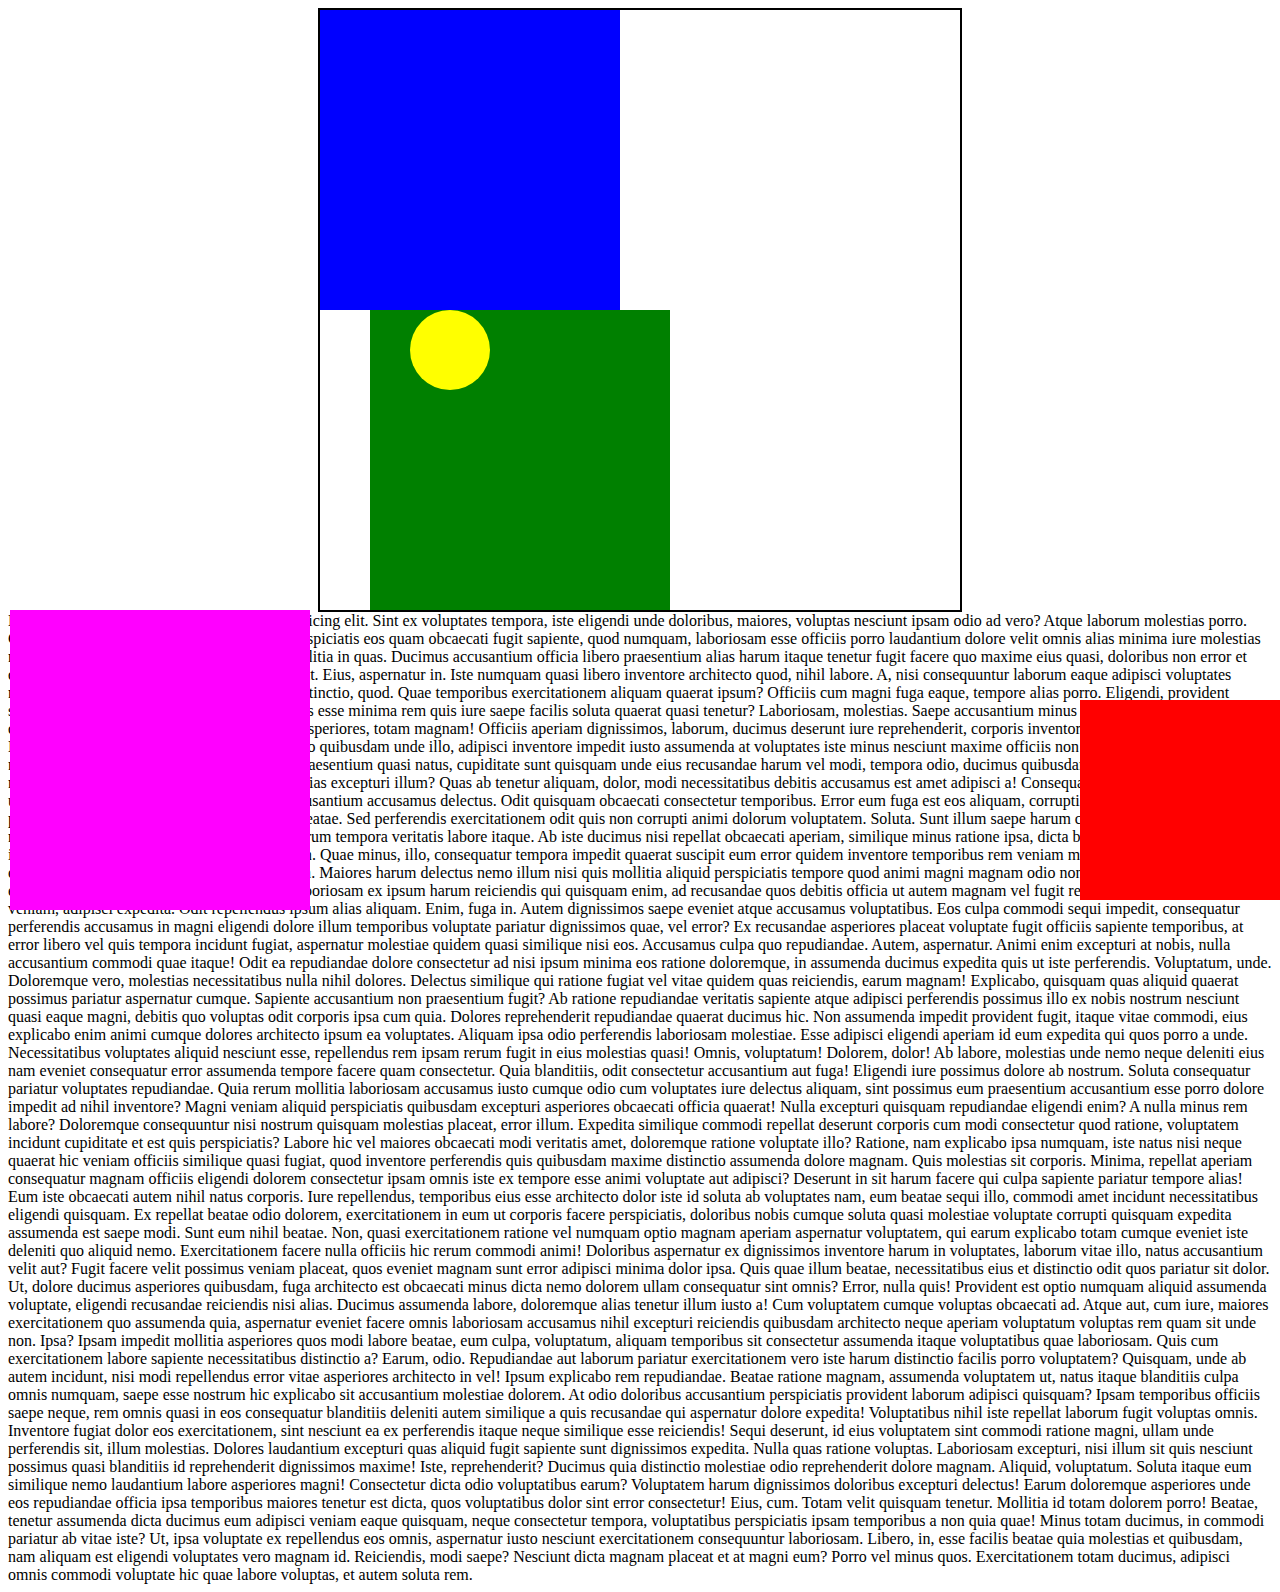
<file: index.html>
<!DOCTYPE html>
<html lang="en">
<head>
    <meta charset="UTF-8">
    <meta http-equiv="X-UA-Compatible" content="IE=edge">
    <meta name="viewport" content="width=device-width, initial-scale=1.0">
    <title>Document</title>
    <link rel="stylesheet" href="./main.css">
</head>
<body>
    <div class="boxes">
        <div class="box1">
        </div>
        <div class="box2">
        </div>
        <div class="box3">
            <div class="circle1">
            </div>
        </div>
        <div class="box4">
            
        </div>
    </div>
    Lorem ipsum dolor, sit amet consectetur adipisicing elit. Sint ex voluptates tempora, iste eligendi unde doloribus, maiores, voluptas nesciunt ipsam odio ad vero? Atque laborum molestias porro. Culpa, cupiditate sequi.
    Nemo dignissimos perspiciatis eos quam obcaecati fugit sapiente, quod numquam, laboriosam esse officiis porro laudantium dolore velit omnis alias minima iure molestias neque ducimus nostrum ratione. Molestias mollitia in quas.
    Ducimus accusantium officia libero praesentium alias harum itaque tenetur fugit facere quo maxime eius quasi, doloribus non error et dolorum cumque porro optio, ut aliquid dolor at. Eius, aspernatur in.
    Iste numquam quasi libero inventore architecto quod, nihil labore. A, nisi consequuntur laborum eaque adipisci voluptates maiores optio commodi porro fuga tenetur. Distinctio, quod. Quae temporibus exercitationem aliquam quaerat ipsum?
    Officiis cum magni fuga eaque, tempore alias porro. Eligendi, provident sequi? Maiores, id, accusamus facere alias quos esse minima rem quis iure saepe facilis soluta quaerat quasi tenetur? Laboriosam, molestias.
    Saepe accusantium minus laborum quis, voluptatum ea quos praesentium, odit possimus magni nulla asperiores, totam magnam! Officiis aperiam dignissimos, laborum, ducimus deserunt iure reprehenderit, corporis inventore facilis cum explicabo iusto?
    Necessitatibus ut nemo sed reiciendis, distinctio quibusdam unde illo, adipisci inventore impedit iusto assumenda at voluptates iste minus nesciunt maxime officiis non amet magnam dolor? Porro nostrum quasi possimus libero.
    Alias, amet? Praesentium quasi natus, cupiditate sunt quisquam unde eius recusandae harum vel modi, tempora odio, ducimus quibusdam necessitatibus. Ut dicta modi voluptatem nobis tempora officia nulla alias excepturi illum?
    Quas ab tenetur aliquam, dolor, modi necessitatibus debitis accusamus est amet adipisci a! Consequatur quas non dignissimos ullam voluptatem laborum facere expedita accusantium accusamus delectus. Odit quisquam obcaecati consectetur temporibus.
    Error eum fuga est eos aliquam, corrupti fugit quo animi magnam placeat cum quas dolores, at rem laudantium beatae. Sed perferendis exercitationem odit quis non corrupti animi dolorum voluptatem. Soluta.
    Sunt illum saepe harum corrupti impedit blanditiis repudiandae autem, asperiores dicta eveniet earum tempora veritatis labore itaque. Ab iste ducimus nisi repellat obcaecati aperiam, similique minus ratione ipsa, dicta blanditiis?
    Consequatur sit sint illo numquam nostrum quisquam quae eius non. Quae minus, illo, consequatur tempora impedit quaerat suscipit eum error quidem inventore temporibus rem veniam maiores dolorem? Temporibus, omnis vel!
    Vel numquam explicabo laudantium. Maiores harum delectus nemo illum nisi quis mollitia aliquid perspiciatis tempore quod animi magni magnam odio non porro, qui sunt labore! Rem expedita vel recusandae quisquam.
    Incidunt laboriosam ex ipsum harum reiciendis qui quisquam enim, ad recusandae quos debitis officia ut autem magnam vel fugit repellendus commodi placeat veniam, adipisci expedita. Odit repellendus ipsum alias aliquam.
    Enim, fuga in. Autem dignissimos saepe eveniet atque accusamus voluptatibus. Eos culpa commodi sequi impedit, consequatur perferendis accusamus in magni eligendi dolore illum temporibus voluptate pariatur dignissimos quae, vel error?
    Ex recusandae asperiores placeat voluptate fugit officiis sapiente temporibus, at error libero vel quis tempora incidunt fugiat, aspernatur molestiae quidem quasi similique nisi eos. Accusamus culpa quo repudiandae. Autem, aspernatur.
    Animi enim excepturi at nobis, nulla accusantium commodi quae itaque! Odit ea repudiandae dolore consectetur ad nisi ipsum minima eos ratione doloremque, in assumenda ducimus expedita quis ut iste perferendis.
    Voluptatum, unde. Doloremque vero, molestias necessitatibus nulla nihil dolores. Delectus similique qui ratione fugiat vel vitae quidem quas reiciendis, earum magnam! Explicabo, quisquam quas aliquid quaerat possimus pariatur aspernatur cumque.
    Sapiente accusantium non praesentium fugit? Ab ratione repudiandae veritatis sapiente atque adipisci perferendis possimus illo ex nobis nostrum nesciunt quasi eaque magni, debitis quo voluptas odit corporis ipsa cum quia.
    Dolores reprehenderit repudiandae quaerat ducimus hic. Non assumenda impedit provident fugit, itaque vitae commodi, eius explicabo enim animi cumque dolores architecto ipsum ea voluptates. Aliquam ipsa odio perferendis laboriosam molestiae.
    Esse adipisci eligendi aperiam id eum expedita qui quos porro a unde. Necessitatibus voluptates aliquid nesciunt esse, repellendus rem ipsam rerum fugit in eius molestias quasi! Omnis, voluptatum! Dolorem, dolor!
    Ab labore, molestias unde nemo neque deleniti eius nam eveniet consequatur error assumenda tempore facere quam consectetur. Quia blanditiis, odit consectetur accusantium aut fuga! Eligendi iure possimus dolore ab nostrum.
    Soluta consequatur pariatur voluptates repudiandae. Quia rerum mollitia laboriosam accusamus iusto cumque odio cum voluptates iure delectus aliquam, sint possimus eum praesentium accusantium esse porro dolore impedit ad nihil inventore?
    Magni veniam aliquid perspiciatis quibusdam excepturi asperiores obcaecati officia quaerat! Nulla excepturi quisquam repudiandae eligendi enim? A nulla minus rem labore? Doloremque consequuntur nisi nostrum quisquam molestias placeat, error illum.
    Expedita similique commodi repellat deserunt corporis cum modi consectetur quod ratione, voluptatem incidunt cupiditate et est quis perspiciatis? Labore hic vel maiores obcaecati modi veritatis amet, doloremque ratione voluptate illo?
    Ratione, nam explicabo ipsa numquam, iste natus nisi neque quaerat hic veniam officiis similique quasi fugiat, quod inventore perferendis quis quibusdam maxime distinctio assumenda dolore magnam. Quis molestias sit corporis.
    Minima, repellat aperiam consequatur magnam officiis eligendi dolorem consectetur ipsam omnis iste ex tempore esse animi voluptate aut adipisci? Deserunt in sit harum facere qui culpa sapiente pariatur tempore alias!
    Eum iste obcaecati autem nihil natus corporis. Iure repellendus, temporibus eius esse architecto dolor iste id soluta ab voluptates nam, eum beatae sequi illo, commodi amet incidunt necessitatibus eligendi quisquam.
    Ex repellat beatae odio dolorem, exercitationem in eum ut corporis facere perspiciatis, doloribus nobis cumque soluta quasi molestiae voluptate corrupti quisquam expedita assumenda est saepe modi. Sunt eum nihil beatae.
    Non, quasi exercitationem ratione vel numquam optio magnam aperiam aspernatur voluptatem, qui earum explicabo totam cumque eveniet iste deleniti quo aliquid nemo. Exercitationem facere nulla officiis hic rerum commodi animi!
    Doloribus aspernatur ex dignissimos inventore harum in voluptates, laborum vitae illo, natus accusantium velit aut? Fugit facere velit possimus veniam placeat, quos eveniet magnam sunt error adipisci minima dolor ipsa.
    Quis quae illum beatae, necessitatibus eius et distinctio odit quos pariatur sit dolor. Ut, dolore ducimus asperiores quibusdam, fuga architecto est obcaecati minus dicta nemo dolorem ullam consequatur sint omnis?
    Error, nulla quis! Provident est optio numquam aliquid assumenda voluptate, eligendi recusandae reiciendis nisi alias. Ducimus assumenda labore, doloremque alias tenetur illum iusto a! Cum voluptatem cumque voluptas obcaecati ad.
    Atque aut, cum iure, maiores exercitationem quo assumenda quia, aspernatur eveniet facere omnis laboriosam accusamus nihil excepturi reiciendis quibusdam architecto neque aperiam voluptatum voluptas rem quam sit unde non. Ipsa?
    Ipsam impedit mollitia asperiores quos modi labore beatae, eum culpa, voluptatum, aliquam temporibus sit consectetur assumenda itaque voluptatibus quae laboriosam. Quis cum exercitationem labore sapiente necessitatibus distinctio a? Earum, odio.
    Repudiandae aut laborum pariatur exercitationem vero iste harum distinctio facilis porro voluptatem? Quisquam, unde ab autem incidunt, nisi modi repellendus error vitae asperiores architecto in vel! Ipsum explicabo rem repudiandae.
    Beatae ratione magnam, assumenda voluptatem ut, natus itaque blanditiis culpa omnis numquam, saepe esse nostrum hic explicabo sit accusantium molestiae dolorem. At odio doloribus accusantium perspiciatis provident laborum adipisci quisquam?
    Ipsam temporibus officiis saepe neque, rem omnis quasi in eos consequatur blanditiis deleniti autem similique a quis recusandae qui aspernatur dolore expedita! Voluptatibus nihil iste repellat laborum fugit voluptas omnis.
    Inventore fugiat dolor eos exercitationem, sint nesciunt ea ex perferendis itaque neque similique esse reiciendis! Sequi deserunt, id eius voluptatem sint commodi ratione magni, ullam unde perferendis sit, illum molestias.
    Dolores laudantium excepturi quas aliquid fugit sapiente sunt dignissimos expedita. Nulla quas ratione voluptas. Laboriosam excepturi, nisi illum sit quis nesciunt possimus quasi blanditiis id reprehenderit dignissimos maxime! Iste, reprehenderit?
    Ducimus quia distinctio molestiae odio reprehenderit dolore magnam. Aliquid, voluptatum. Soluta itaque eum similique nemo laudantium labore asperiores magni! Consectetur dicta odio voluptatibus earum? Voluptatem harum dignissimos doloribus excepturi delectus!
    Earum doloremque asperiores unde eos repudiandae officia ipsa temporibus maiores tenetur est dicta, quos voluptatibus dolor sint error consectetur! Eius, cum. Totam velit quisquam tenetur. Mollitia id totam dolorem porro!
    Beatae, tenetur assumenda dicta ducimus eum adipisci veniam eaque quisquam, neque consectetur tempora, voluptatibus perspiciatis ipsam temporibus a non quia quae! Minus totam ducimus, in commodi pariatur ab vitae iste?
    Ut, ipsa voluptate ex repellendus eos omnis, aspernatur iusto nesciunt exercitationem consequuntur laboriosam. Libero, in, esse facilis beatae quia molestias et quibusdam, nam aliquam est eligendi voluptates vero magnam id.
    Reiciendis, modi saepe? Nesciunt dicta magnam placeat et at magni eum? Porro vel minus quos. Exercitationem totam ducimus, adipisci omnis commodi voluptate hic quae labore voluptas, et autem soluta rem.
</body>
</html>
</file>
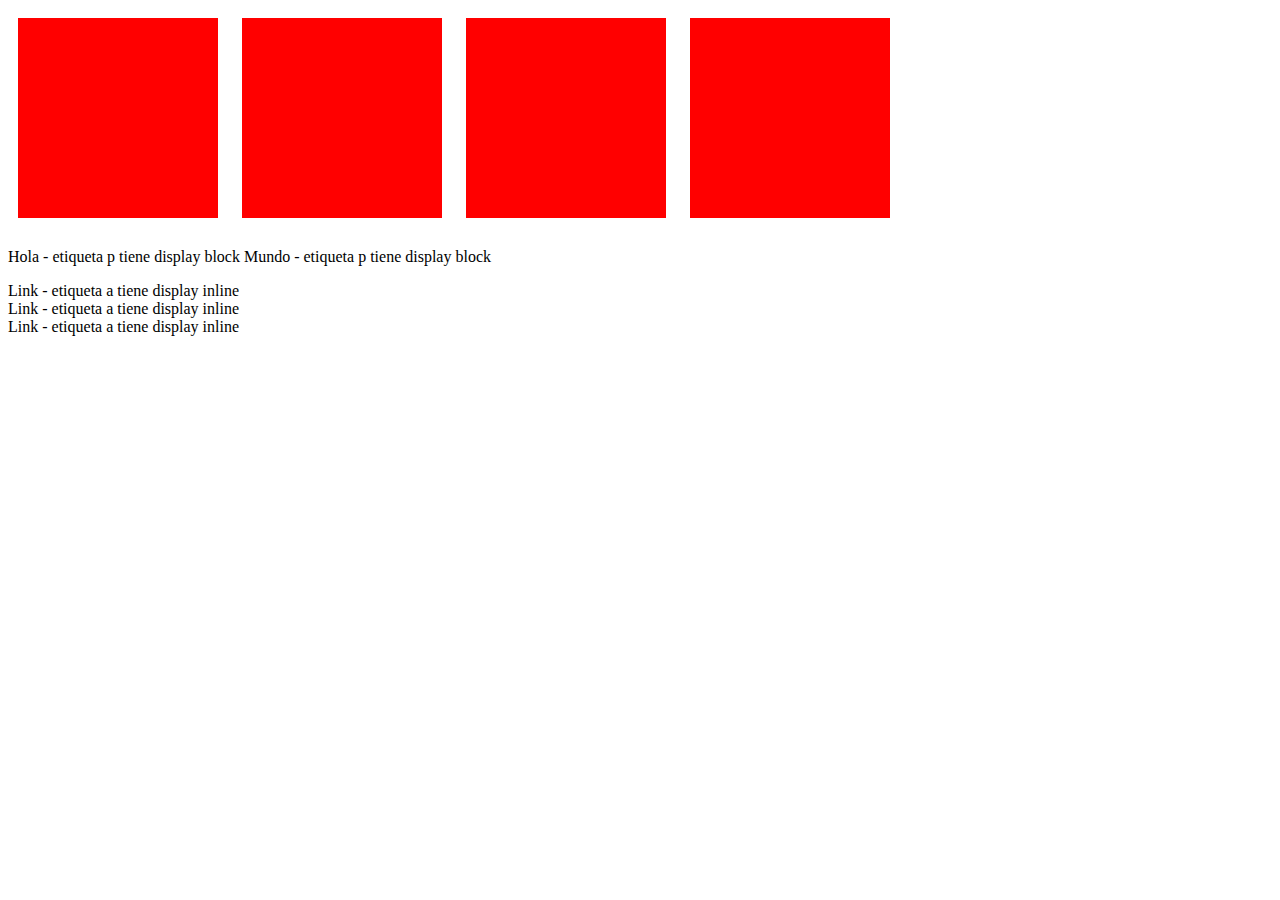
<file: displays/index.html>
<!DOCTYPE html>
<html lang="en">
<head>
    <meta charset="UTF-8">
    <meta http-equiv="X-UA-Compatible" content="IE=edge">
    <meta name="viewport" content="width=device-width, initial-scale=1.0">
    <title>Document</title>
    <link rel="stylesheet" href="./main.css">
</head>
<body>

    <div class="container">
        <div class="box"></div>
        <div class="box"></div>
        <div class="box"></div>
        <div class="box"></div>
    </div>
   
    <p>Hola - etiqueta p tiene display block</p>
    <p>Mundo - etiqueta p tiene display block</p>
    <a> Link - etiqueta a tiene display inline</a>
    <a> Link - etiqueta a tiene display inline</a>
    <a> Link - etiqueta a tiene display inline</a>
</body>
</html>
</file>
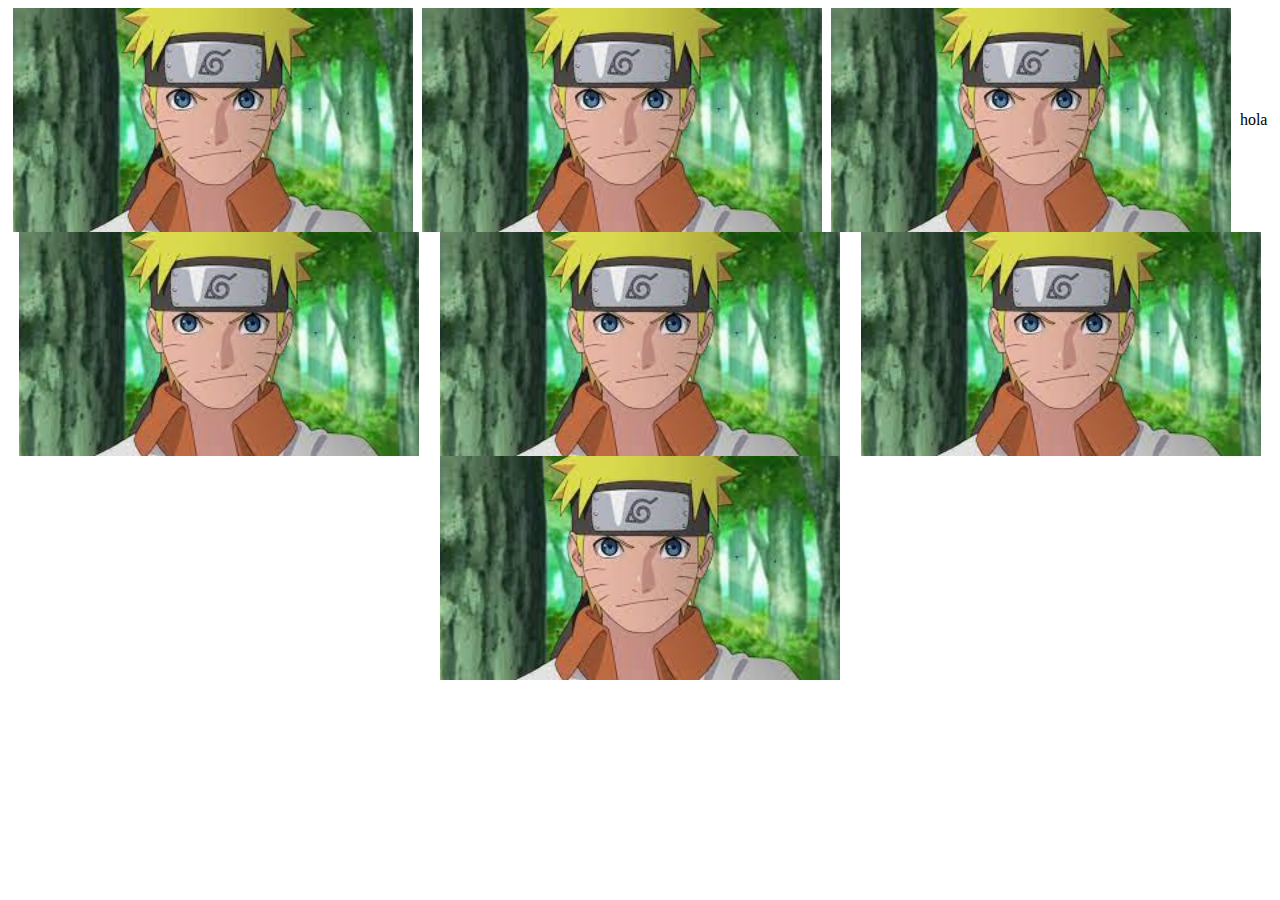
<file: flexbox/index.html>
<!DOCTYPE html>
<html lang="en">
<head>
    <meta charset="UTF-8">
    <meta http-equiv="X-UA-Compatible" content="IE=edge">
    <meta name="viewport" content="width=device-width, initial-scale=1.0">
    <title>Document</title>
    <link rel="stylesheet" href="./main.css">
</head>
<body>
    <div class="container-img">
        <img src="../flexbox/download.jpeg" alt="">
        <img src="../flexbox/download.jpeg" alt="">
        <img src="../flexbox/download.jpeg" alt="">
        <p>hola</p>
        <img src="../flexbox/download.jpeg" alt="">
        <img src="../flexbox/download.jpeg" alt="">
        <img src="../flexbox/download.jpeg" alt="">
        <img src="../flexbox/download.jpeg" alt="">
    </div>
</body>
</html>
</file>
<file: main.css>
.boxes {
    border: 2px solid black;
    margin: auto;
    width: 50vw;
}

.box1 {
    width: 200px;
    height: 200px;
    background-color: red;
    position: fixed;
    bottom: 0px;
    right: 0px;
}

.box2 {
    width: 300px;
    height: 300px;
    background-color: blue;
}

.box3 {
    width: 300px;
    height: 300px;
    background-color: green;
    position: relative;
    left: 50px;
}

.circle1 {
    width: 80px;
    height: 80px;
    background-color: yellow;
    border-radius: 50%;
    position: absolute;
    left: 40px;
}

.box4 {
    width: 300px;
    height: 300px;
    background-color: magenta;
    position: absolute;
    left: 10px;
}
</file>
<file: displays/main.css>
.box {
    width: 200px;
    height: 200px;
    margin: 10px;
    background-color: red;
    display: inline-block; 
}

p {
    display: inline-block;
}

a {
    display: block;
}
</file>
<file: flexbox/main.css>
.container-img {
    display: flex;
    justify-content: space-around;
    align-items: center;
    flex-wrap: wrap;
}

img {
    width: 400px;
}
</file>
